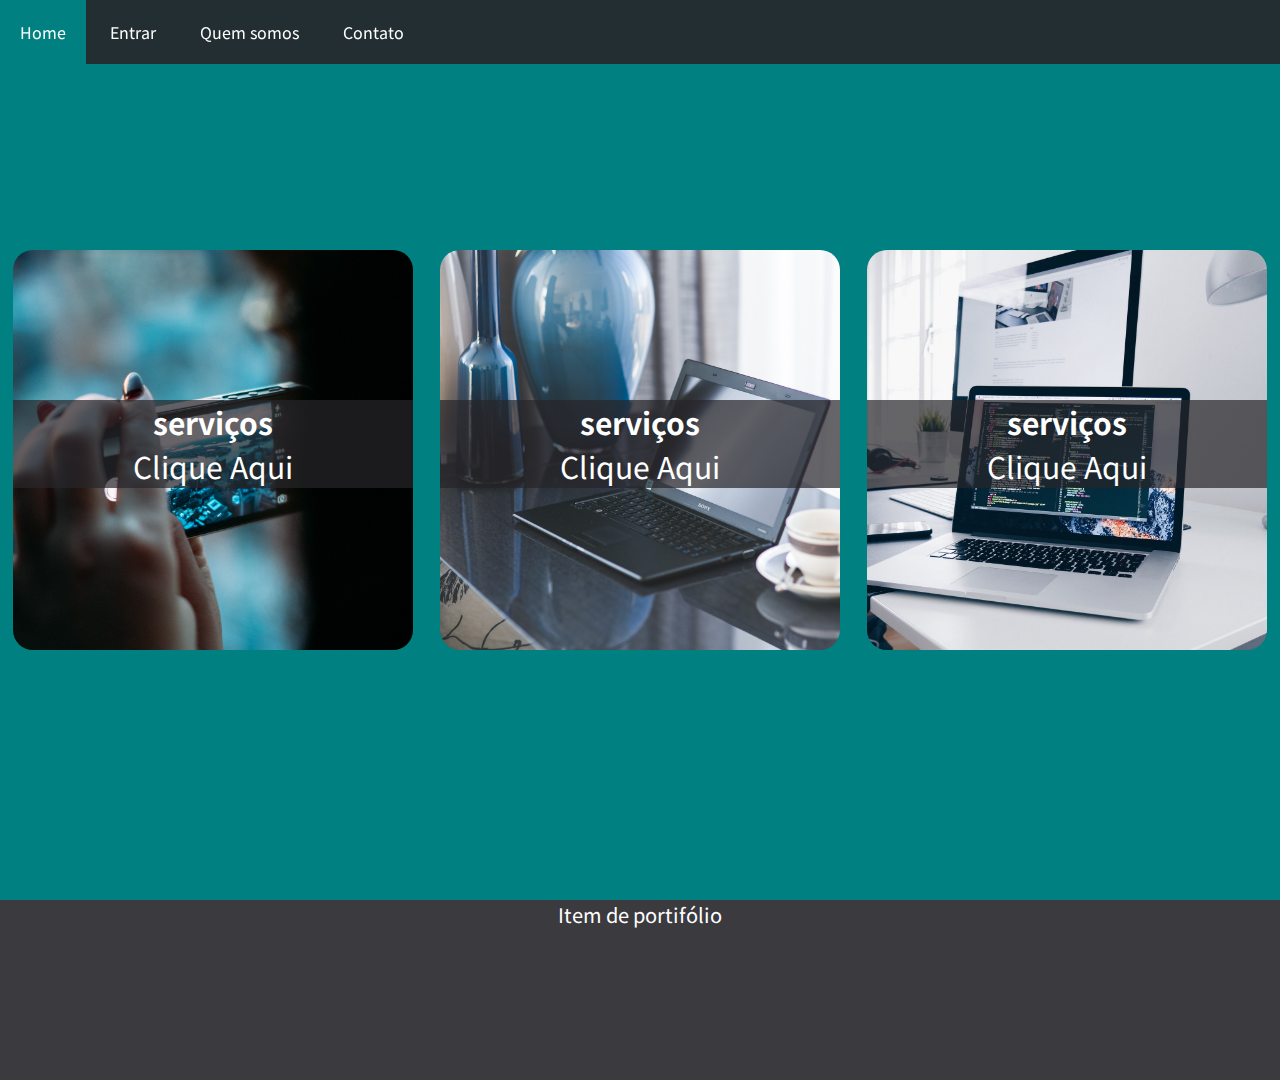
<file: ths/index.html>
<!DOCTYPE html>
<html lang="en">
<head>
    <meta charset="UTF-8">
    <meta http-equiv="X-UA-Compatible" content="IE=edge">
    <meta name="viewport" content="width=device-width, initial-scale=1.0">
    <link rel="stylesheet" href="css/style.css">
    <title> serviços </title>
</head>
<body>
    
    <nav id="Menu" > 


        <ul>
              <li> <a href=""> Home </a>  </li>
              <li> <a href="form_longin.html"> Entrar </a>  </li>
              <li> <a href=""> Quem somos </a>  </li>
              <li> <a href=""> Contato </a> </li>

        </ul>

    </nav>

    <section id="conteudo" > 

         <div class="caixa  imag-um ">
             <h2> serviços </h2>
                 <a href=" "> Clique Aqui </a>
            
         </div>
         <div class="caixa  imag-dois ">
            <h2> serviços </h2>
                <a href=" ">Clique Aqui </a>
            
         </div>
         <div class="caixa  imag-tres ">
            <h2> serviços </h2>
                <a href=" "> Clique Aqui </a>
           
         </div>


    </section>

<footer id="rodape">
 
     <p background-position: center; >Item de portifólio </p>


</footer>


</body>
</html>
</file>
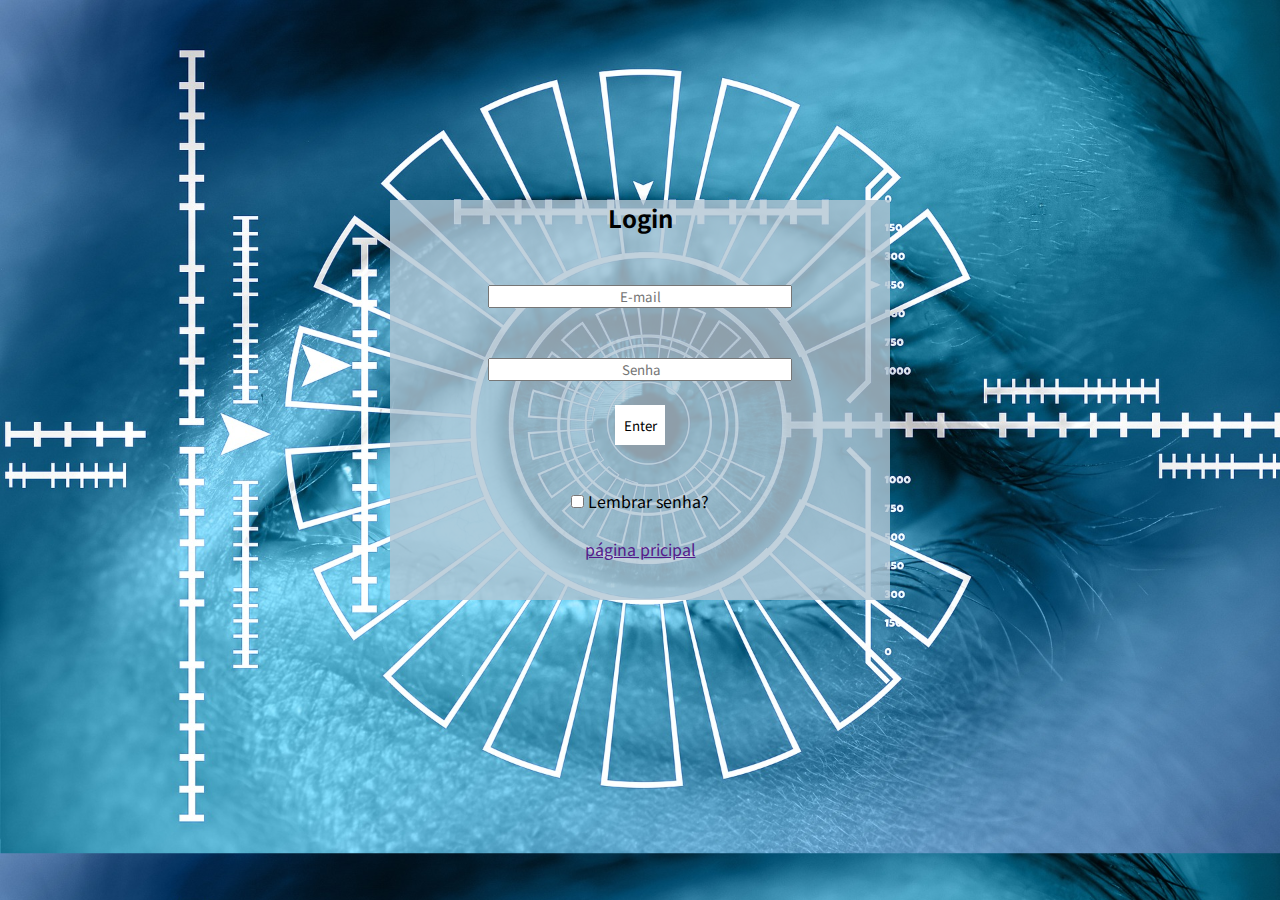
<file: ths/form_longin.html>
<!DOCTYPE html>
<html lang="en">
<head>
    <meta charset="UTF-8">
    <meta http-equiv="X-UA-Compatible" content="IE=edge">
    <meta name="viewport" content="width=, initial-scale=1.0">
    <link rel="stylesheet" href="css/form.css">
    <title>Document</title>
</head>
<body>
    <form action="">
  
    <h2> Login</h2>
  
   <input class= " caixa" type ="text" placeholder="E-mail"          > 
   <br>
   <input class= " caixa"type = "password"placeholder=" Senha"          >
   <br>
   <br>
   <button> Enter </button>
   
   <br>

   <input type="checkbox" placeholder="Lembrar usuário " >
   <label for="checbox"> Lembrar senha?</label>
   <br>
   <br>
   <a href=""> página pricipal </a>
   

</form>

</body>
</html>
</file>
<file: ths/css/style.css>
@import url('https://fonts.googleapis.com/css2?family=Noto+Sans+JP:wght@100&display=swap');

*{

   margin: 0;
   padding: 0;
   box-sizing: border-box;
   font-family: 'Noto Sans JP', sans-serif;

}

li{

   display: inline-block;

}

#Menu{

   background-color: rgba(38, 37, 41, 0.9);
   position: fixed;
   width: 100%;
}

#Menu ul li a{

   color: white;
   text-decoration: none;
   padding: 20px;
   display: inline-block;
   transition: background .3s ;

}

#Menu ul li a:hover{

   background-color: teal;
   

}

#conteudo{

    height: 100vh;
    width: 100%;
    background-color: teal;
    display: flex;
    justify-content: space-between;  /* propriedade para leyot flexivel*/


}

.caixa{

    height: 400px;
    width: 400px;
    background-color: white;
    margin: auto;
    border-radius: 20px;
    text-align: center;
    padding-top: 150px;
}

.imag-um{

    background-image: url(../img/cel.jpg);
    background-position: center;
    background-size: cover;
}

.imag-dois{

    background-image: url(../img/off.jpg);
    background-position: center;
    background-size: cover;
}
    
.imag-tres{

    background-image: url(../img/pc.jpg);
    background-position: center;
    background-size: cover;

}

#conteudo div h2{

     background-color: rgba(38, 37, 41, 0.7);
     color: white;
     font-size: 30px;
     
}

#conteudo div a{

    text-decoration: none;
    background-color: rgba(38, 37, 41, 0.7);
    color: white ;
    display: block;
    font-size: 30px;
}

#rodape{

   height: 20vh;
   width: 100;
   background-color: rgba(38, 37, 41, 0.9);
   color: white;
   font-size: 20px;
   text-align: center;
}

.imag-um:hover{

    background-image: linear-gradient( rgba(000, 000, 000, 0.6), rgba(000, 000, 000, 0.6 )), url(../img/cel.jpg);
}

.imag-dois:hover{

    background-image: linear-gradient( rgba(000, 000, 000, 0.6), rgba(000, 000, 000, 0.6 )), url(../img/off.jpg);
}

.imag-tres:hover{

    background-image: linear-gradient( rgba(000, 000, 000, 0.6), rgba(000, 000, 000, 0.6 )), url(../img/pc.jpg);
}
</file>
<file: ths/css/form.css>
@import url('https://fonts.googleapis.com/css2?family=Noto+Sans+JP:wght@100&display=swap');

*{

    margin: 0;
    padding: 0;
    font-family: 'Noto Sans JP', sans-serif;
    margin: auto;
    
}

h2{

    text-align: center;
    margin-top: 40%;
    
    
}

form{

    height: 400px;
    width: 500px;
    text-align: center;
    background-color: rgba(178, 198, 211, 0.8)
    
    
}

input{
  
    
    text-align: center;
    margin-top: 50px;

}
 
button{

  height: 40px;
  width: 50px;
  background-color:white ;
  border: none;
  color: black;

}

.caixa{
  
  width: 300px;
   
}

body{

    background-image: url(../img/eye-2771174_1920.jpg);
    background-size: cover;
}
</file>
